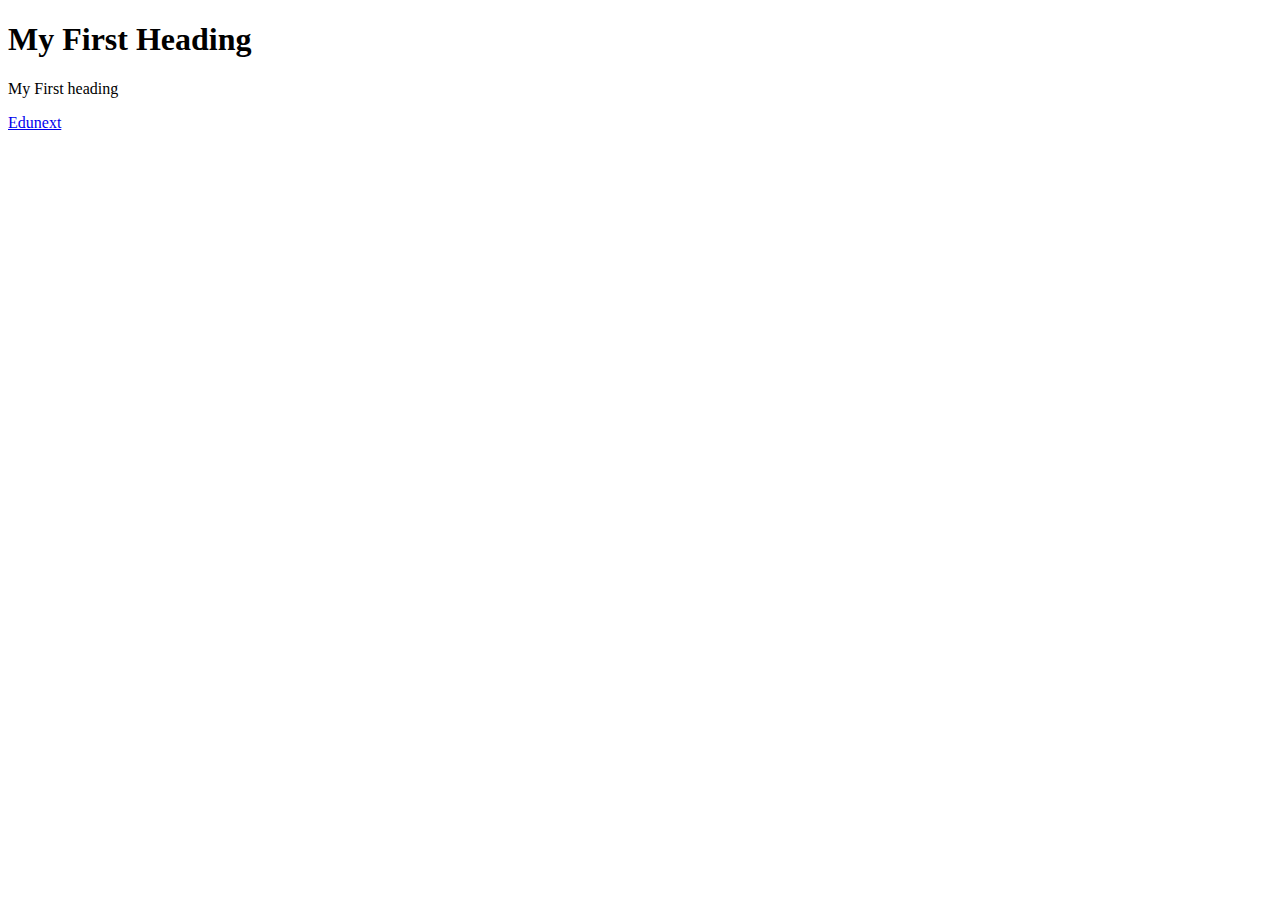
<file: WebApplication_02/web/index.html>
<!DOCTYPE html>
<!--
To change this license header, choose License Headers in Project Properties.
To change this template file, choose Tools | Templates
and open the template in the editor.
-->
<html>
    <head>
        <title>HTML</title>
        <meta charset="UTF-8">
        <meta name="viewport" content="width=device-width, initial-scale=1.0">
    </head>
    <body>
        <h1>My First Heading</h1>
        <p>My First heading</p>
        <a href="https://fu-edunext.fpt.edu.vn">Edunext</a>
    </body>
</html>
</file>
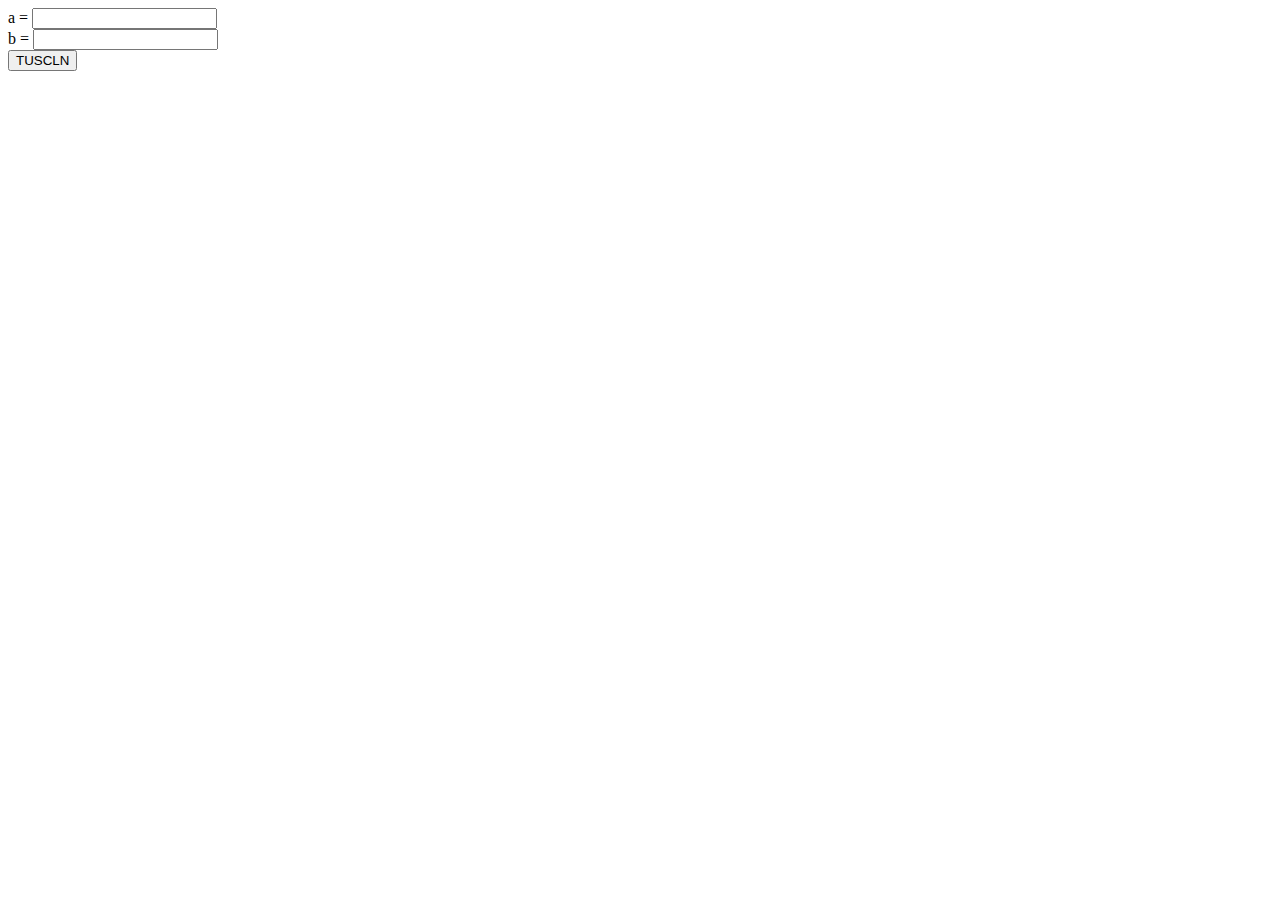
<file: WebApplication_04_a/web/index.html>
<!DOCTYPE html>
<!--
To change this license header, choose License Headers in Project Properties.
To change this template file, choose Tools | Templates
and open the template in the editor.
-->
<html>
    <head>
        <title>TODO supply a title</title>
        <meta charset="UTF-8">
        <meta name="viewport" content="width=device-width, initial-scale=1.0">
    </head>
    <body>
        <form action="MainController" method="post">
            a = <input type="text" name="txtA"/><br/>
            b = <input type="text" name="txtB"/><br/>           
            <input type="submit" value="TUSCLN"/>
        </form>
    </body>
</html>
</file>
